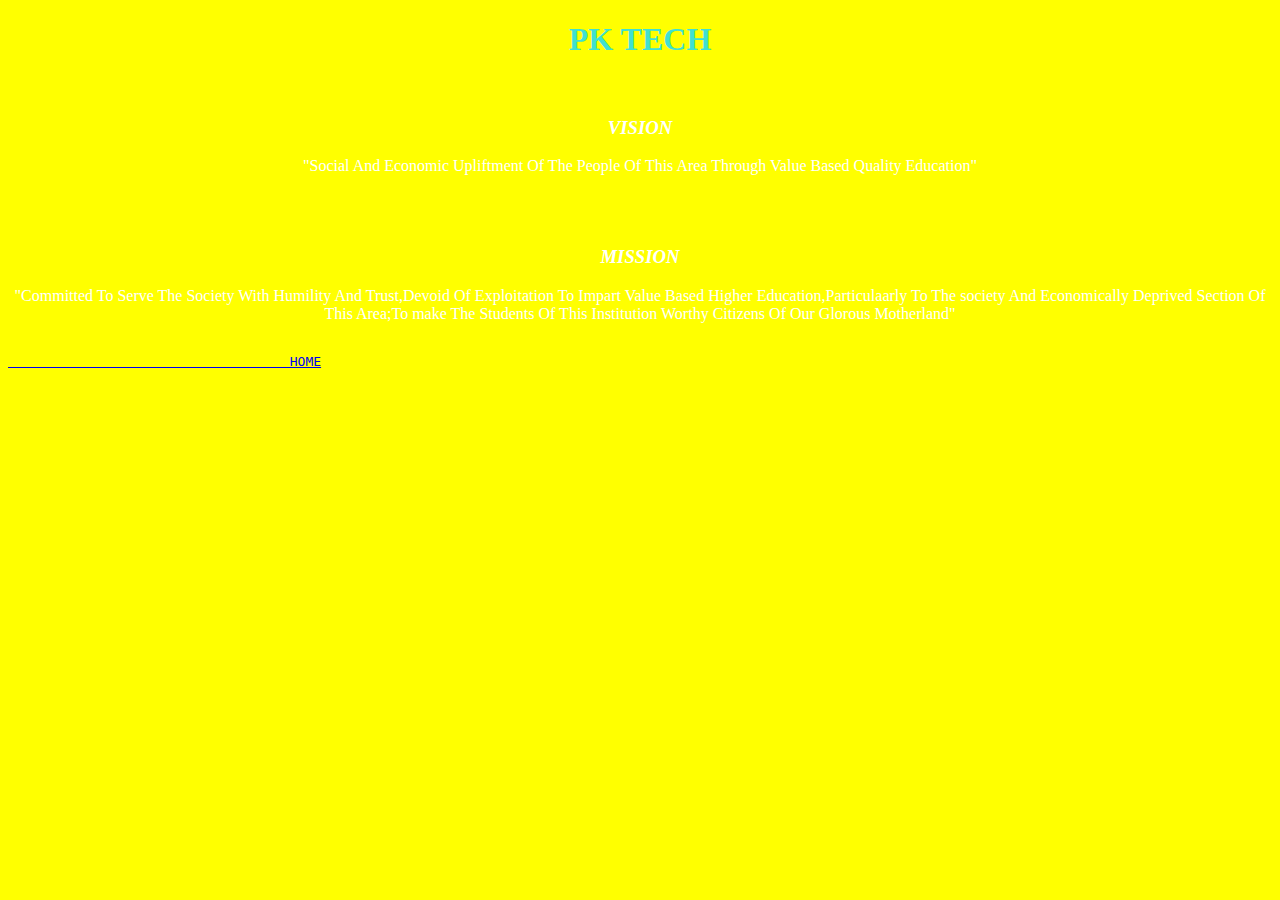
<file: home.html>
<!DOCTYPE html>
<html>
<head>
    <title>Document</title>
    <link rel="stylesheet" href="home.css">
</head>
<body bgcolor="yellow">
    <h1>PK TECH</h1><br>
    <center><h3>VISION</h3></center>
    <p>"Social And Economic Upliftment Of The People Of This Area Through Value Based Quality Education"</p><br><br>
    <h3>MISSION</h3>
    <p>"Committed To Serve The Society With Humility And Trust,Devoid Of Exploitation To Impart Value Based Higher Education,Particulaarly To The society And Economically Deprived Section Of This Area;To make The Students Of This Institution Worthy Citizens Of Our Glorous Motherland"</p>
    <pre>  <li><a href="index.html">                                    HOME</a></li></pre>
</body>
</html>
</file>
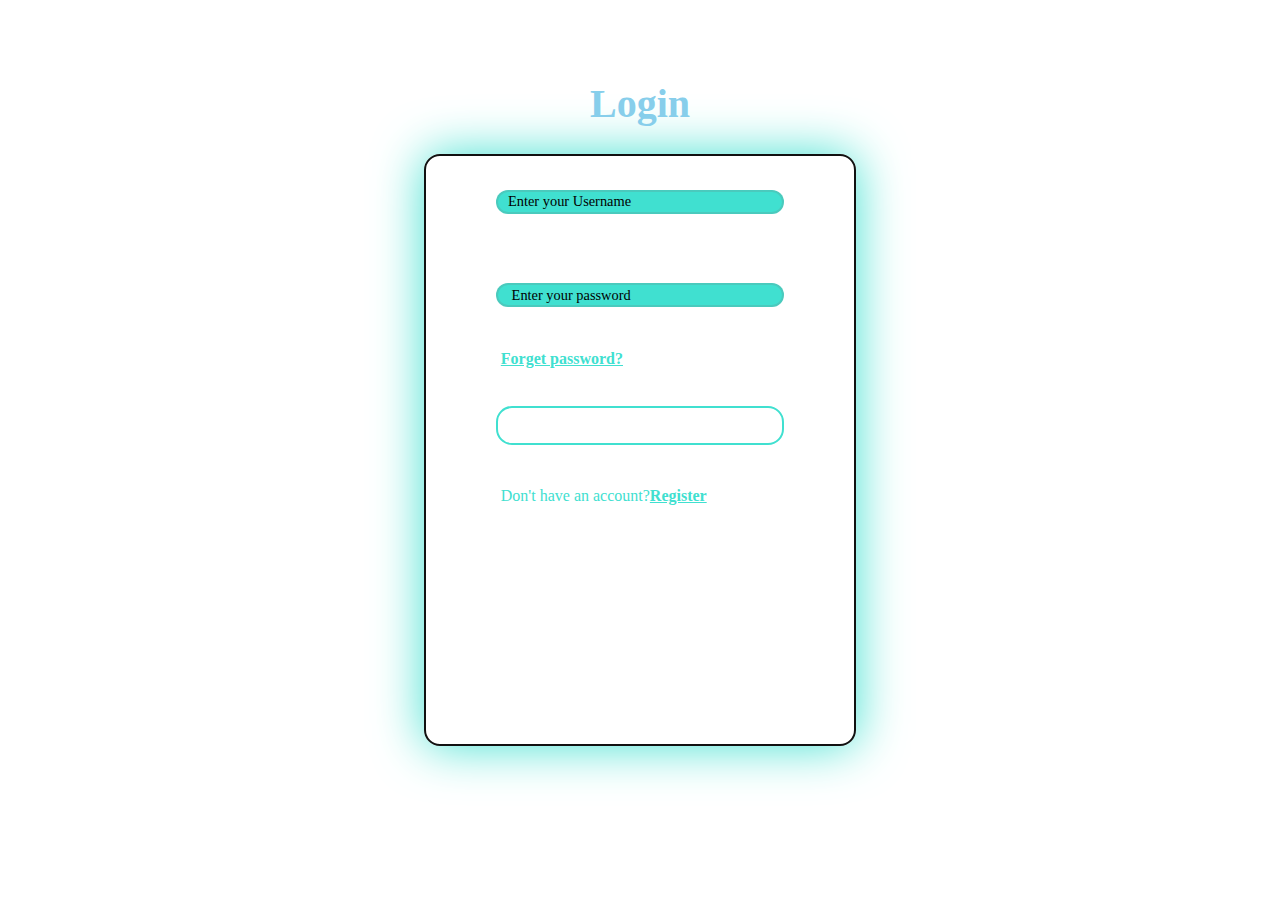
<file: login.html>
<!DOCTYPE html>
<html>
<head>
    <title>Document</title>
    <link rel="stylesheet" href="login.css">
</head>
<body>
    <div class="login">
        <form class="form">
            <h1>Login</h1>
            <label>Username</label>
                <input type="text" placeholder="Enter your Username"><br><br>
                <label>password</label>
                <input type="text" placeholder=" Enter your password"><br><br>
                <p><a href="#">Forget password?</a></p><br>
            <button>LOGIN</button><br><br>
            <P>Don't have an account?<a href="#">Register</a></P>
        </form>
        </div>
</body>
</html>
</file>
<file: home.css>
h1{
    text-align: center;
    color: turquoise;
    text-shadow:0dvb;
    text-underline-position: auto;
}
body{
    background-image: url(c:\Users\ELCOT\Downloads\pic.jpg);
    background-size: 100%;
}
h3{
    text-align: center;
    color: white;
    font-style: italic;
}
p{
    text-align: center;
    color: white;
}
</file>
<file: login.css>
*{
    margin: 0;
    padding: 0;
    box-sizing: border-box;
    font-family: Georgia, 'Times New Roman', Times, serif;
}
body
{
    display: flex;
    justify-content: center;
    align-items: center;
    min-height: 100vh;
    background-size: 100%;
}
.login
{
    border: 2px solid #111;
    border-radius: 1rem;
    box-shadow: 0 0 50px turquoise;
    width: 27rem;
    height: 37rem;
}
.form{
    display: grid;
    place-content: center;
    border-radius: 1rem;
    box-sizing: border-box;
}
    
h1{
    display: grid;
    place-content: center;
    margin-top: -5rem;
    font-size: 2.5rem;
    margin-bottom: 25px;
    color:skyblue;
}
input{
    background:turquoise;
    width: 18rem;
    height: 1.5rem;
    font-size: 0.9rem;
    border: 2px solid rgba(116,116,116,0.2);
    border-radius: 1rem;
    padding: 5px;
}
::placeholder
{
    color: black;
    padding: 5px;
}
label{
    font-size: 1.3rem;
    padding: 0.3rem;
    color:white;
    font-weight: bold;
}
button{
    margin-top: 2rem;
    width: 18rem;
    height:2.4rem;
    font-weight: bold;
    border: 2px solid turquoise;
    border-radius: 1rem;
    font-size: 1rem;
    padding: 5px;
    background-color:transparent;
    color: white;
    cursor: pointer;

}
p{
    margin: 0.1rem 0 -1rem 0;
    padding: 0.3rem;
    color: turquoise;

}
a{
    cursor: pointer;
    font-weight: bold;
}
a{
    text-align: center;
    color: turquoise;
}
.bxs user{
    display: block;
    position: absolute;
    padding: 230px 0 0 335px;
}
.bxs-lock-alt
{
    display: block;
    position: absolute;
    padding: 328px 0 0 335px;

}
</file>
